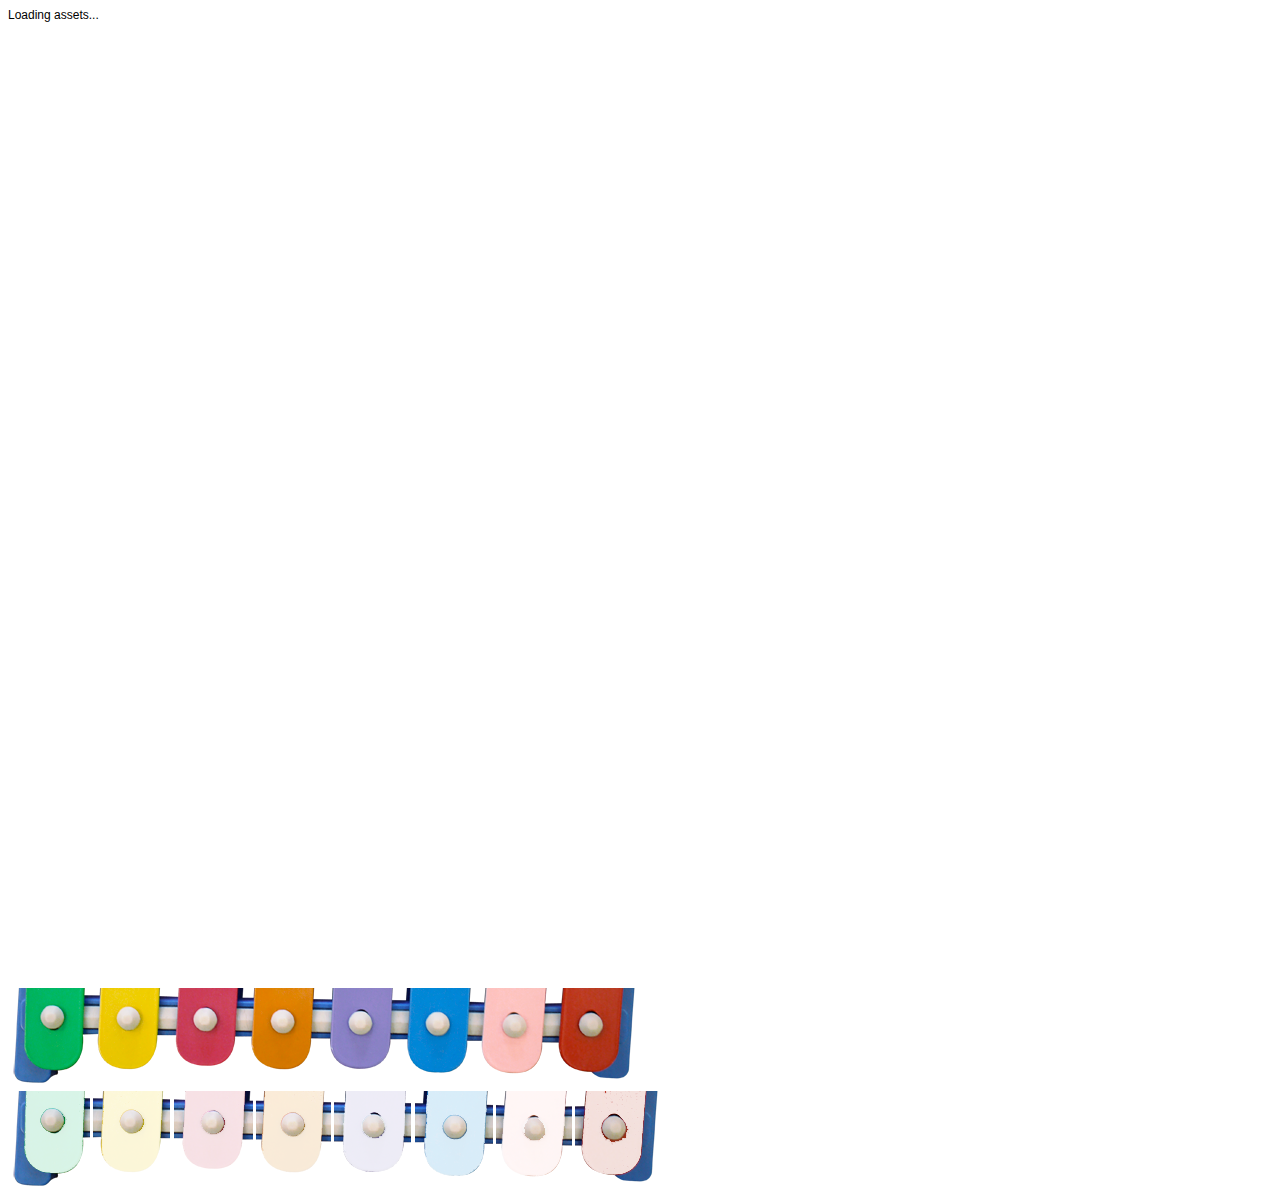
<file: index copy.html>
<!DOCTYPE html>
<html>
<head>
	<title>Motion Detection</title>
	<link rel="stylesheet" href="library/styles/styles.css"/>
</head>
<body>

<div id="description">This demo plays sounds, please turn the volume up. Reach the xylophone with your hands to play the notes.</div>
<div id="message">Loading assets...</div>
<div id="info" style="display:none">
	<p>You are watching a video demo, follow the instructions below to enable your webcam.</p>
	<p>Please view this page using <a href="http://tools.google.com/dlpage/chromesxs" target="_blank">Google Chrome Canary</a> and enable the "Media Stream" flag in about:flags.</p>
	<img src="library/images/mediastream.png"/>
</div>

<!--<device type="media"></device>-->
<video id="webcam" autoplay width="640" height="480"></video>

<video id="video-demo" controls="controls" poster="library/videos/jsdetection.jpg" width="640" height="480"  onclick="if(/Android/.test(navigator.userAgent))this.play();">
	<source src="library/videos/jsdetection.mp4" type="video/mp4" />
	<source src="library/videos/jsdetection.ogv" type="video/ogg" />
	<source src="library/videos/jsdetection.webm" type="video/webm" />
	Your browser doesn't support the html 5 video tag.
</video>

<canvas id="canvas-source" width="640" height="480"></canvas>
<canvas id="canvas-blended" width="640" height="480"></canvas>
<canvas id="snapshot" width="640" height="480"></canvas>

<div id="xylo">
	<div id="back"><img id="xyloback" src="library/images/xylo.png"/></div>
	<div id="front">
		<img id="note0" src="library/images/note1.png"/>
		<img id="note1" src="library/images/note2.png"/>
		<img id="note2" src="library/images/note3.png"/>
		<img id="note3" src="library/images/note4.png"/>
		<img id="note4" src="library/images/note5.png"/>
		<img id="note5" src="library/images/note6.png"/>
		<img id="note6" src="library/images/note7.png"/>
		<img id="note7" src="library/images/note8.png"/>
	</div>
</div>


<script type="text/javascript" src="https://ajax.googleapis.com/ajax/libs/jquery/1.7.2/jquery.min.js"></script>
<script src="library/scripts/libs/buffer-loader.js"></script>

<script src="library/scripts/app.js"></script>

<script src="library/scripts/libs/jquery.hotkeys.js"></script>
<script src="library/scripts/key_status.js"></script>
<script src="library/scripts/util.js"></script>
<script src="library/scripts/sound.js"></script>
<script src="library/scripts/sprite.js"></script>
</body>
</html>
</file>
<file: library/styles/styles.css>
body {
	font-family: Helvetica, Arial, "sans serif";
	font-size: 12px;
}
video, #info, #description {
	display: none;
}
#video-demo {
	display: none;
	position: absolute;
	top: 150px;
	left: 10px;
}
#gameCanvas {
	display: none;
	position: absolute;
	top: 40px;
	left: 10px;
}
#gameCanvas1 {
	position: absolute;
	top: 40px;
	left: 450px;
}
#blendedCanvas {
	display: none;
	position: absolute;
	top: 407px;
	left: 500px;
	width: 150px;
	height: 113px;
}
#snapshot {
	position: absolute;
	top: 40px;
	left: 650px;
}
.grayscale {
	filter: grayscale(1);
	-moz-filter: grayscale(1);
	-webkit-filter: grayscale(1);
}
.sepia {
	filter: sepia(1);
	-moz-filter: sepia(1);
	-webkit-filter: sepia(1);
}
.blur {
	filter: blur(3px);
	-moz-filter: blur(3px);
	-webkit-filter: blur(3px);
}
.brightness{
	filter: brightness(0.5);
	-moz-filter: brightness(0.5);
	-webkit-filter: brightness(0.5);
}
.contrast{
	filter: contrast(5);
	-moz-filter: contrast(5);
	-webkit-filter: contrast(5);
}
.hue-rotate{
	filter: hue-rotate(90deg);
	-moz-filter: hue-rotate(90deg);
	-webkit-filter: hue-rotate(90deg);
}
.hue-rotate2{
	filter: hue-rotate(180deg);
	-moz-filter: hue-rotate(180deg);
	-webkit-filter: hue-rotate(180deg);
}
.hue-rotate3{
	filter: hue-rotate(270deg);
	-moz-filter: hue-rotate(270deg);
	-webkit-filter: hue-rotate(270deg);
}
.saturate{
	filter: saturate(10);
	-moz-filter: saturate(10);
	-webkit-filter: saturate(10);
}
.invert{
	filter: invert(1);
	-moz-filter: invert(1);
	-webkit-filter: invert(1);
}
</file>
